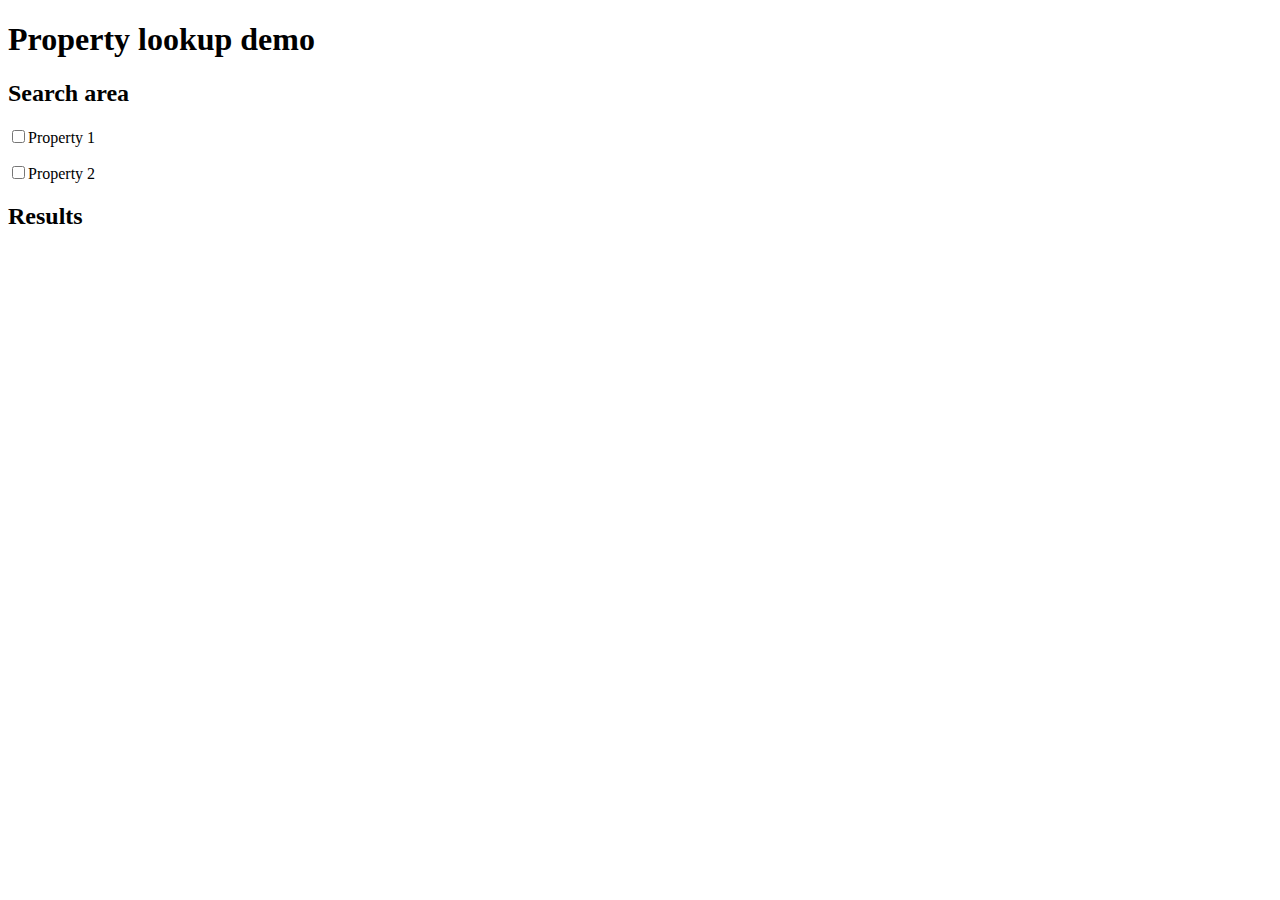
<file: index.html>
<!DOCTYPE html>
<html>
  <head>
    <meta charset="utf8" />
    <title>Proprty lookup demo</title>
    <script src="additionchains.js" type="text/javascript"></script>
    <!-- <script src="https://ajax.googleapis.com/ajax/libs/jquery/1.11.2/jquery.min.js"></script> -->
  </head>
  <body>
    <h1>Property lookup demo</h1>
    <h2>Search area</h2>
      <div id="checkboxes">
        <p><input type="checkbox" id="property1" />Property 1</p>
        <p><input type="checkbox" id="property2" />Property 2</p>
        <!-- <p><button type="button" onclick="handleSearch()">Show results</button></p> -->
      </div>
    <h2>Results</h2>
    <div id="resultArea">
    </div>
  </body>
</html>
</file>
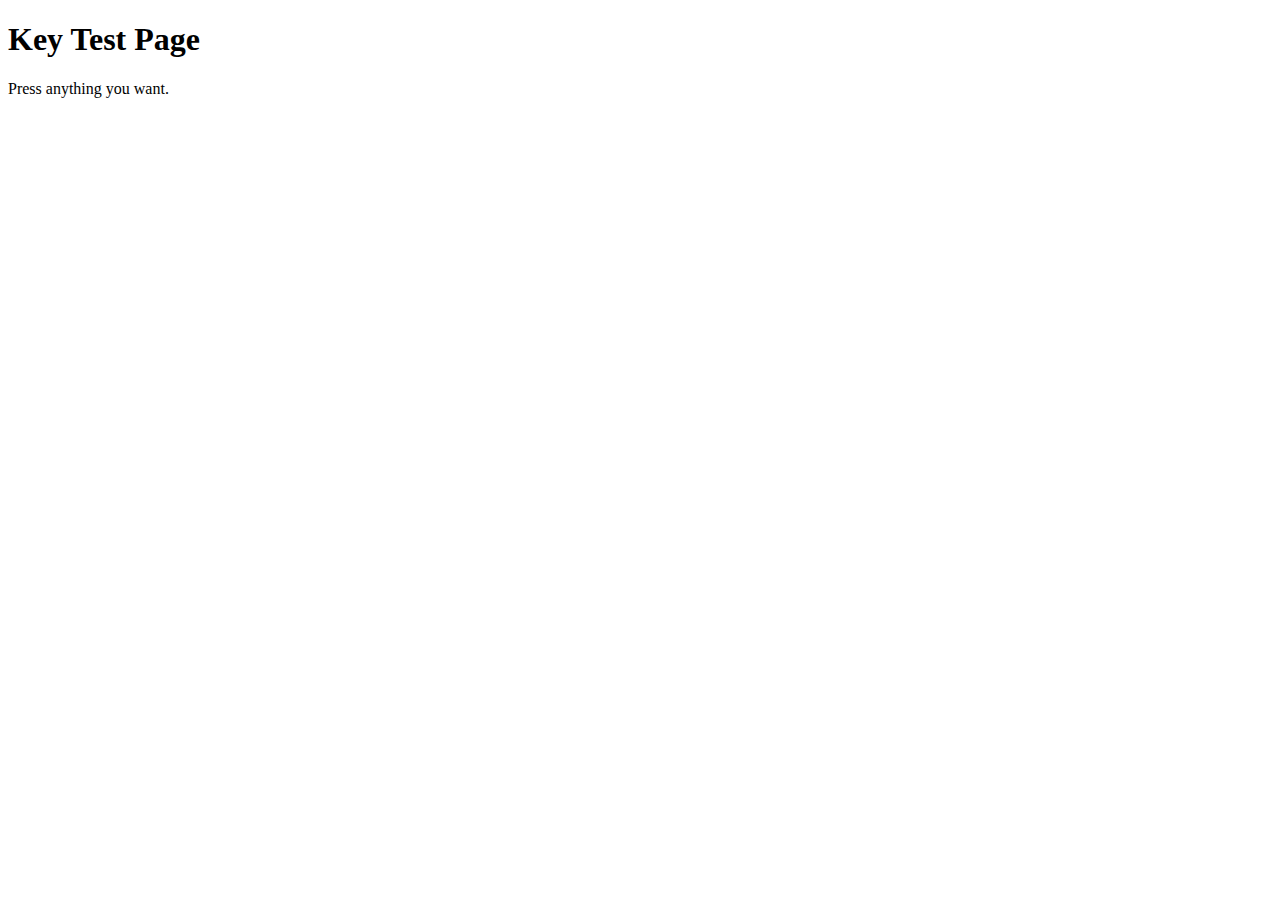
<file: keytest/index.html>
<!DOCTYPE html>
<html>
  <head>
    <meta charset="utf8" />
    <title>Key Test Page</title>
    <script src="https://ajax.googleapis.com/ajax/libs/jquery/1.11.2/jquery.min.js"></script>
    <script src="key.js" type="text/javascript"></script>
  </head>
  <body>
    <h1>Key Test Page</h1>
    <p>Press anything you want.</p>
    <p id="results"></p>
  </body>
</html>
</file>
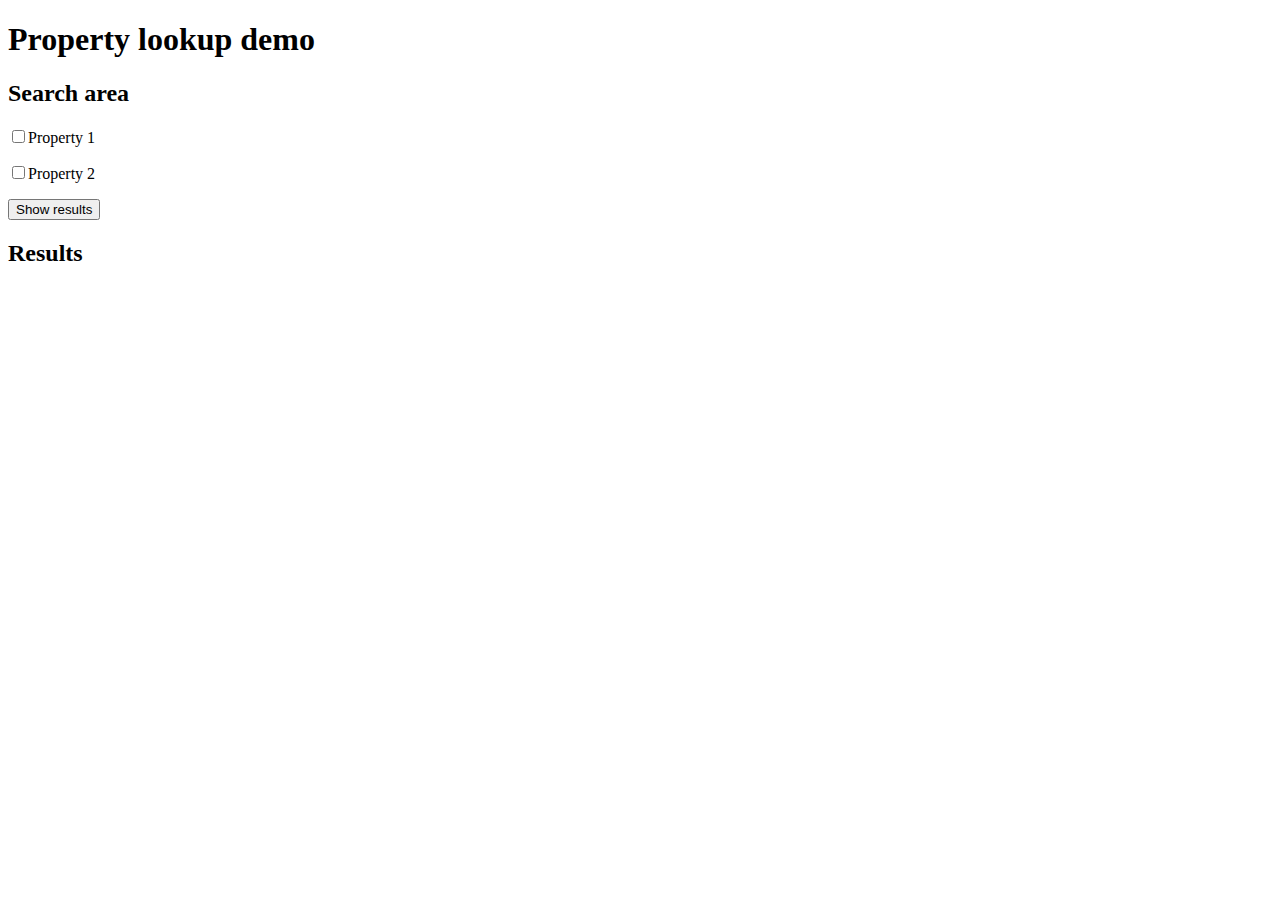
<file: prompt/index.html>
<!DOCTYPE html>
<html>
  <head>
    <meta charset="utf8" />
    <title>Proprty lookup demo</title>
    <script src="info.js" type="text/javascript"></script>
    <script src="https://ajax.googleapis.com/ajax/libs/jquery/1.11.2/jquery.min.js"></script>
  </head>
  <body>
    <h1>Property lookup demo</h1>
    <h2>Search area</h2>
      <div id="checkboxes">
        <p><input type="checkbox" id="property1" />Property 1</p>
        <p><input type="checkbox" id="property2" />Property 2</p>
        <p><button type="button" onclick="handleSearch()">Show results</button></p>
      </div>
    <h2>Results</h2>
    <div id="resultArea">
    </div>
  </body>
</html>
</file>
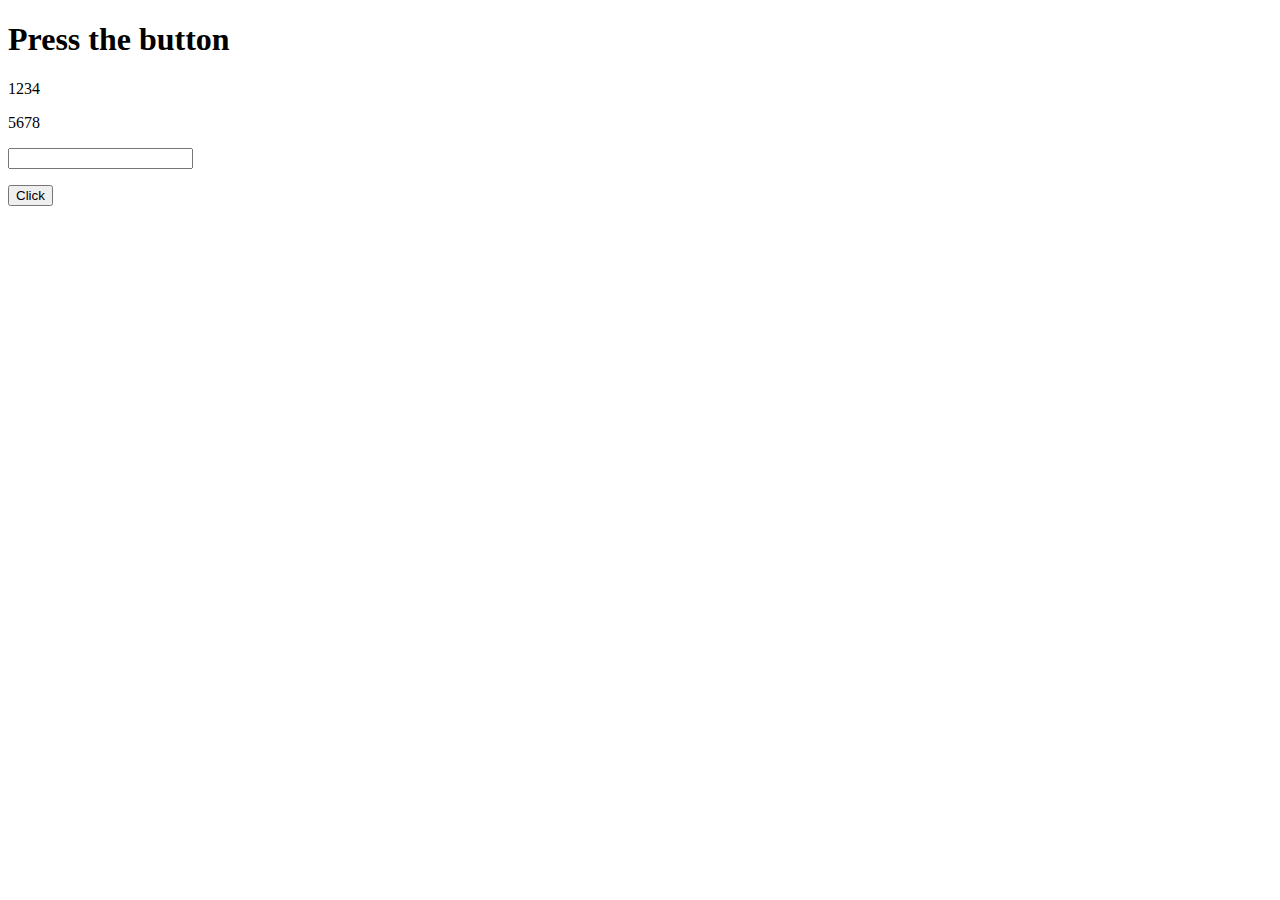
<file: jqtest.html>
<!DOCTYPE html>
<html>
  <head>
    <meta charset="utf8" />
    <title>Page title</title>
    <!-- <link rel="stylesheet" type="text/css" href="listicle.css" /> -->
    <script src="https://ajax.googleapis.com/ajax/libs/jquery/1.11.2/jquery.min.js"></script>
    <script src="jqtest.js" type="text/javascript"></script>
  </head>
  <body>
    <h1>Press the button</h1>
    <p id="textA">1234</p>
    <p id="textB">5678</p>

    <p><input id="textIn" type="text"></input><div id="textOut"></div></p>
    <button id="alert">Click</button>
    <div id="testArea"></div>
  </body>
</html>
</file>
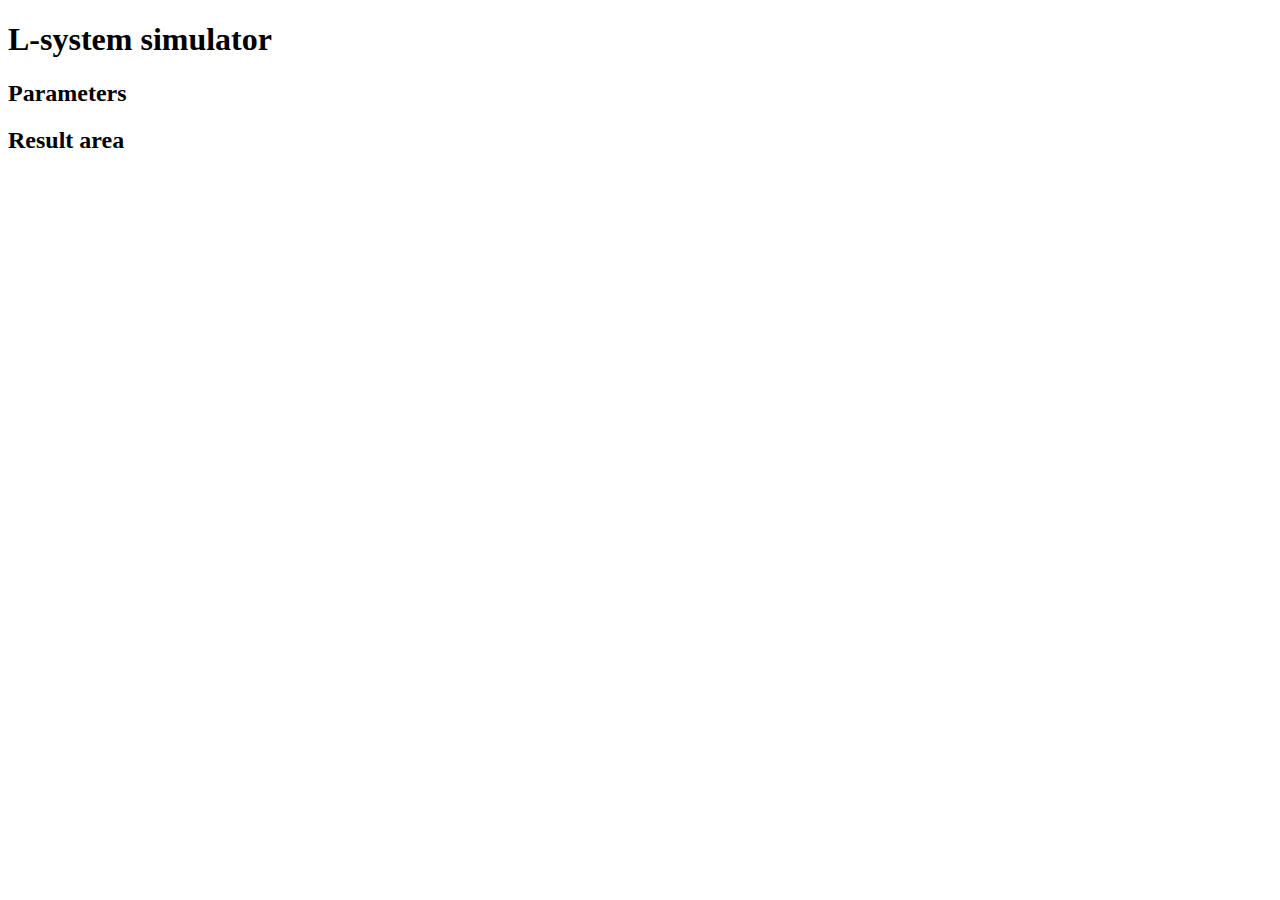
<file: lsys.html>
<!DOCTYPE html>
<html>
  <head>
    <meta charset="utf8" />
    <title>L-system simulator</title>
    <script src="lsys.js" type="text/javascript"></script>
    <script src="https://ajax.googleapis.com/ajax/libs/jquery/1.11.2/jquery.min.js"></script>
  </head>
  <body>
    <h1>L-system simulator</h1>
    <h2>Parameters</h2>
    <h2>Result area</h2>
      <!-- <div id="checkboxes"> -->
      <!--   <p><input type="checkbox" id="property1" />Property 1</p> -->
      <!--   <p><input type="checkbox" id="property2" />Property 2</p> -->
      <!--   <p><button type="button" onclick="handleSearch()">Show results</button></p> -->
      <!-- </div> -->
    <div id="resultArea">
    </div>
  </body>
</html>
</file>
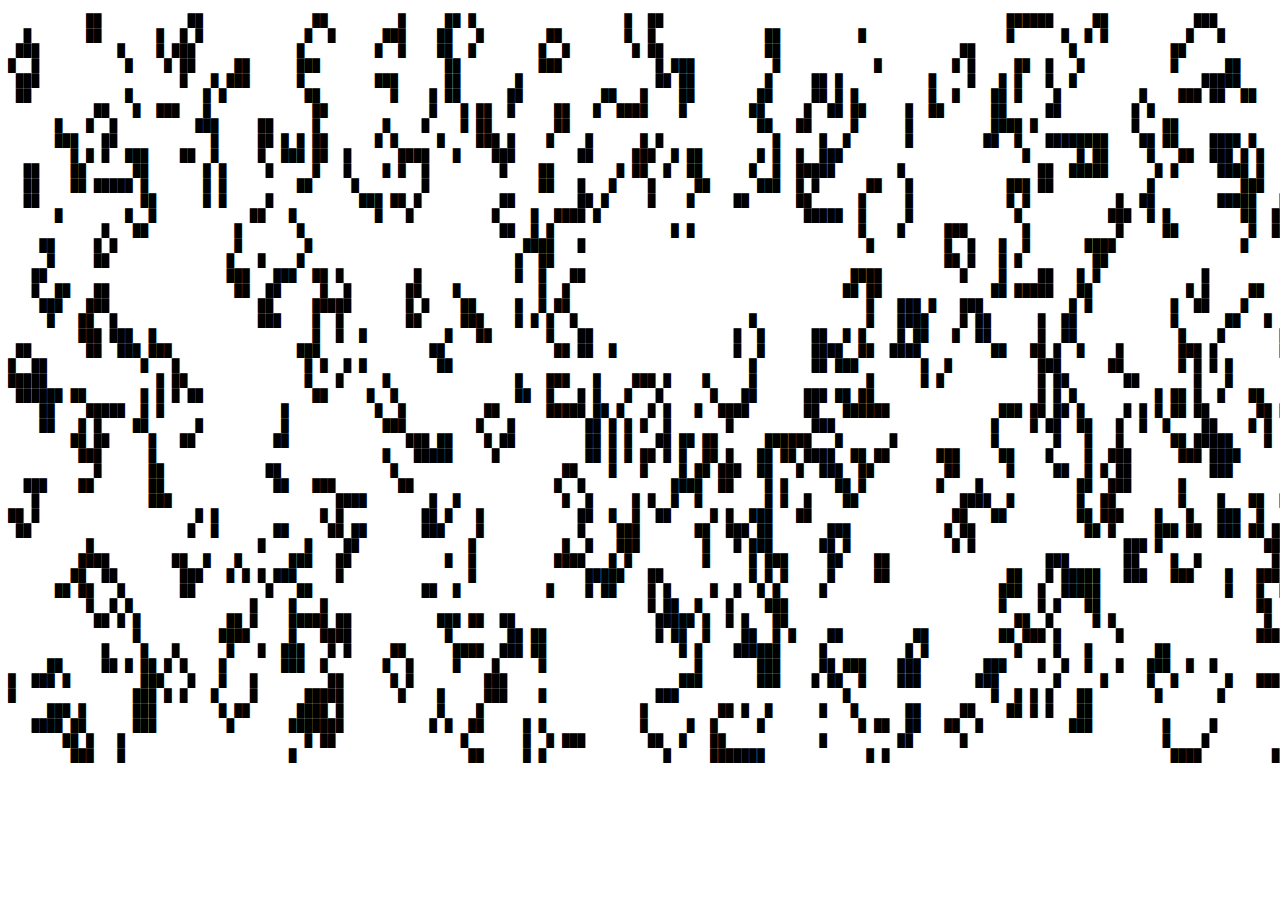
<file: gol/golpage.html>
<!DOCTYPE html>
<html>
 <head>
  <meta charset="UTF-8">
  <title>Game of Life Test</title>
  <script src="gol.js" type="text/javascript"></script>
 </head>
 <body>
 <pre id="mainDisplay"></pre>
  <!-- <script src="//ajax.googleapis.com/ajax/libs/jquery/1.7.2/jquery.min.js" type="text/javascript"></script> -->
  <script type="text/javascript">
    var birthRule = [ 0, 0, 0, 1, 0, 0, 0, 0, 0 ];
    var liveRule = [ 0, 0, 0, 0, 1, 1, 1, 1, 1 ];
    var golObj = new Gol(50, 200);
    // var golObj = new Gol(100, 100, birthRule, liveRule);
   function autorun() {
       function advance() {
           golObj.next();
           document.getElementById('mainDisplay').innerHTML = golObj.toString();
           setTimeout(advance, 100);
       }
       advance();
   }
   if (document.addEventListener) document.addEventListener("DOMContentLoaded", autorun, false);
   else if (document.attachEvent) document.attachEvent("onreadystatechange", autorun);
   else window.onload = autorun;
  </script>
 </body>
</html>
</file>
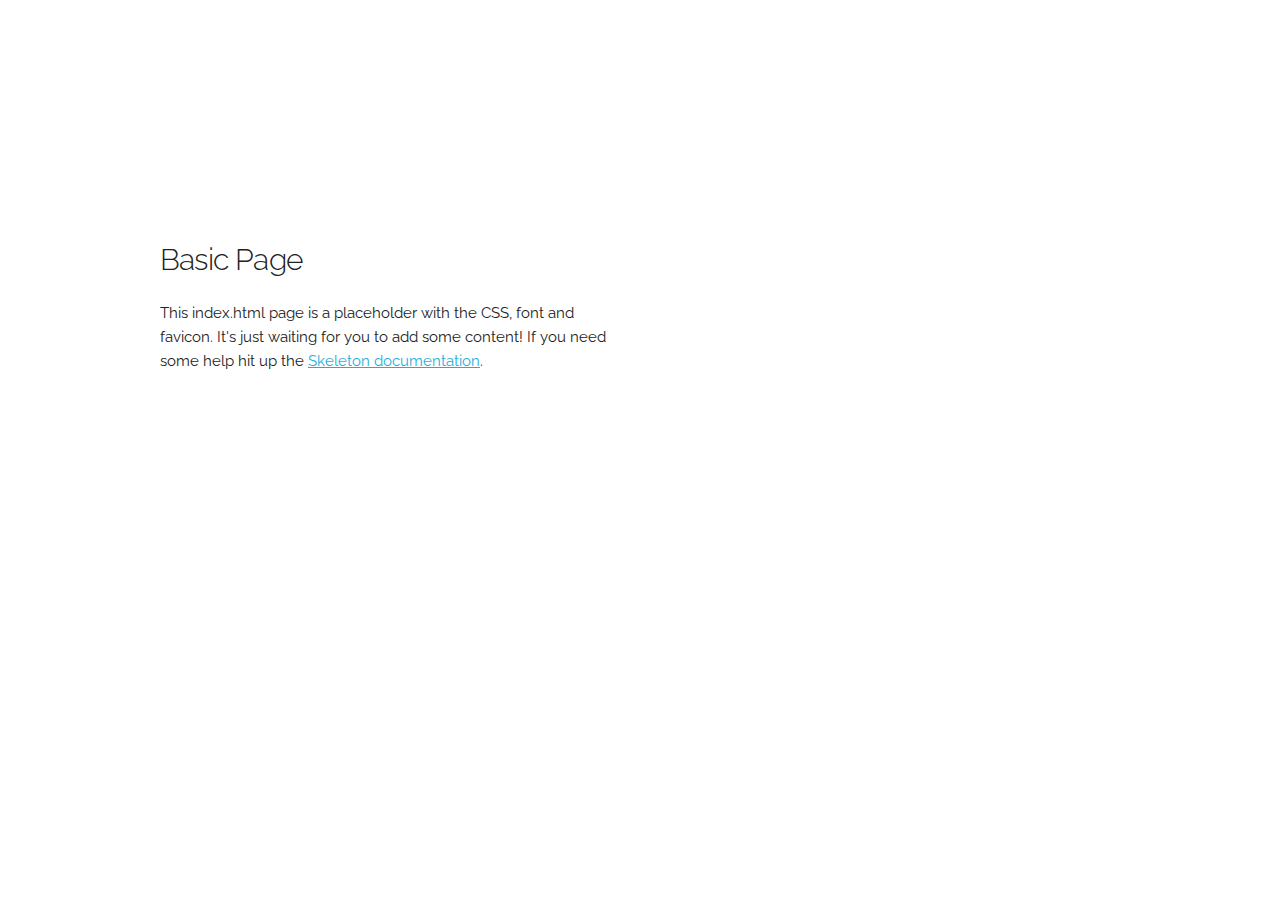
<file: prompt/index2.html>
<!DOCTYPE html>
<html lang="en">
<head>

  <!-- Basic Page Needs
  –––––––––––––––––––––––––––––––––––––––––––––––––– -->
  <meta charset="utf-8">
  <title>Your page title here :)</title>
  <meta name="description" content="">
  <meta name="author" content="">

  <!-- Mobile Specific Metas
  –––––––––––––––––––––––––––––––––––––––––––––––––– -->
  <meta name="viewport" content="width=device-width, initial-scale=1">

  <!-- FONT
  –––––––––––––––––––––––––––––––––––––––––––––––––– -->
  <link href="//fonts.googleapis.com/css?family=Raleway:400,300,600" rel="stylesheet" type="text/css">

  <!-- CSS
  –––––––––––––––––––––––––––––––––––––––––––––––––– -->
  <link rel="stylesheet" href="css/normalize.css">
  <link rel="stylesheet" href="css/skeleton.css">

  <!-- Favicon
  –––––––––––––––––––––––––––––––––––––––––––––––––– -->
  <link rel="icon" type="image/png" href="images/favicon.png">

</head>
<body>

  <!-- Primary Page Layout
  –––––––––––––––––––––––––––––––––––––––––––––––––– -->
  <div class="container">
    <div class="row">
      <div class="one-half column" style="margin-top: 25%">
        <h4>Basic Page</h4>
        <p>This index.html page is a placeholder with the CSS, font and favicon. It's just waiting for you to add some content! If you need some help hit up the <a href="http://www.getskeleton.com">Skeleton documentation</a>.</p>
      </div>
    </div>
  </div>

<!-- End Document
  –––––––––––––––––––––––––––––––––––––––––––––––––– -->
</body>
</html>
</file>
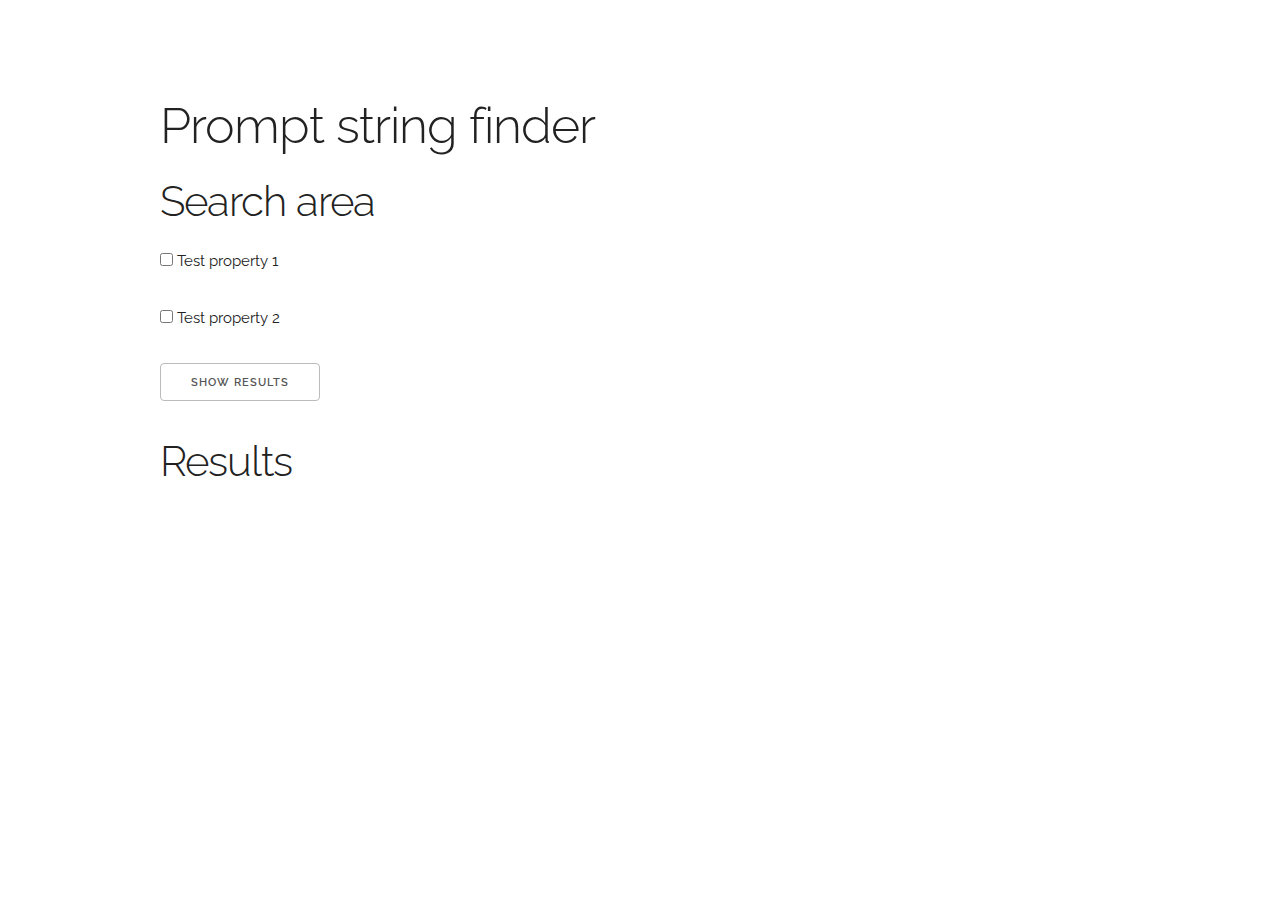
<file: prompt/indexFancy.html>
<!DOCTYPE html>
<html lang="en">
  <head>
    <meta charset="utf8" />
    <!-- <meta name="description" content=""> -->
    <!-- <meta name="author" content=""> -->
    <meta name="viewport" content="width=device-width, initial-scale=1">

    <link href="https://fonts.googleapis.com/css?family=Raleway:400,300,600" rel="stylesheet" type="text/css">

    <title>Prompt strings</title>

    <link rel="stylesheet" href="css/normalize.css">
    <link rel="stylesheet" href="css/skeleton.css">
    <!-- <link rel="icon" type="image/png" href="images/favicon.png"> -->

    <script src="info.js" type="text/javascript"></script>
    <script src="https://ajax.googleapis.com/ajax/libs/jquery/1.11.2/jquery.min.js"></script>
  </head>
  <body>
    <div class="container">
      <div class="row">
        <div class="one-half column" style="margin-top: 10%">
          <h1>Prompt string finder</h1>
          <h2>Search area</h2>
          <div id="checkboxes">
            <p><input type="checkbox" id="property1" /> Test property 1</p>
            <p><input type="checkbox" id="property2" /> Test property 2</p>
            <p><button type="button" onclick="handleSearch()">Show results</button></p>
          </div>
          <h2>Results</h2>
          <div id="resultArea">
          </div>
        </div>
      </div>
    </div>

  </body>
</html>
</file>
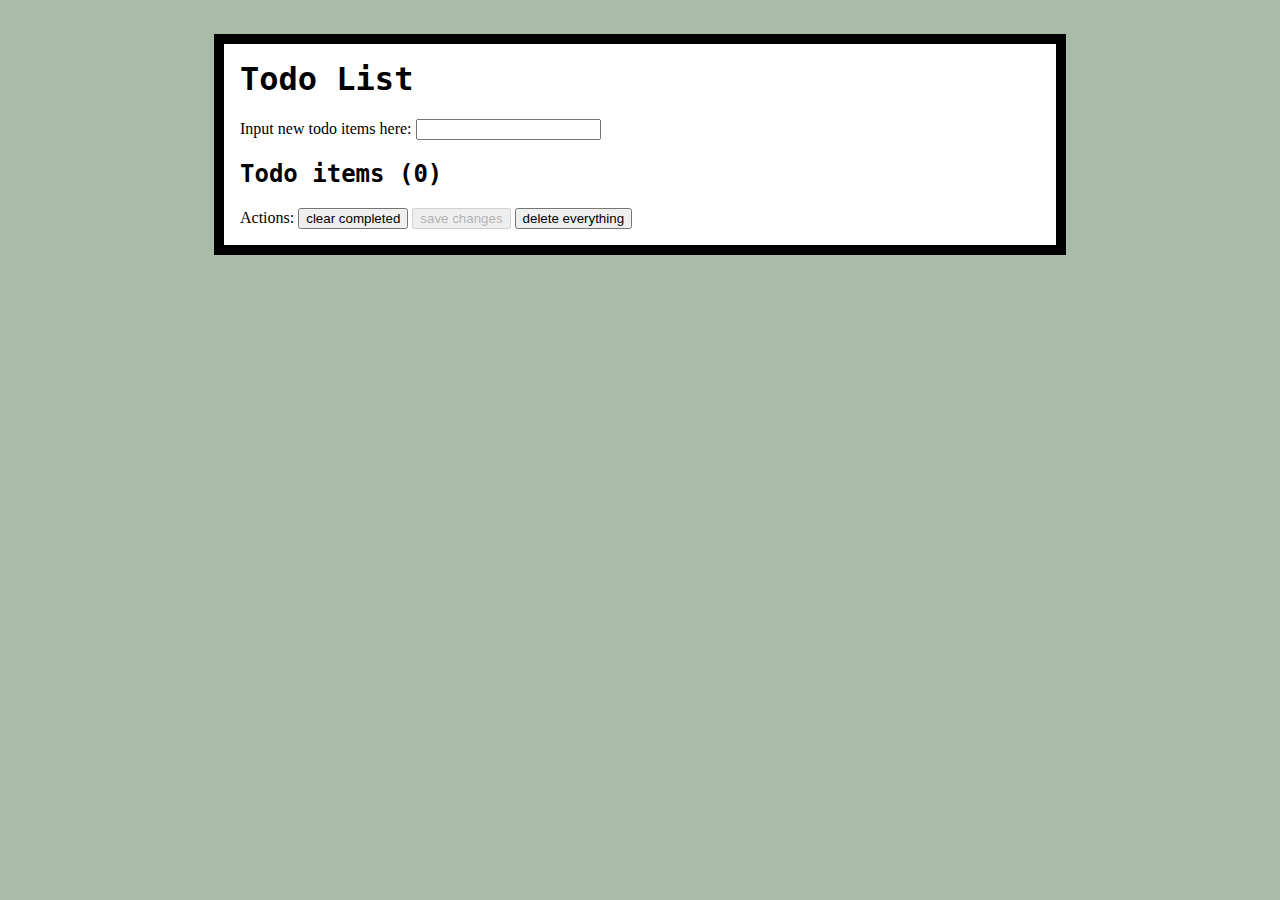
<file: vuetodo/vanillatodo.html>
<!DOCTYPE html>
<head>
  <title>VanillaJS Todo List</title>
  <link rel='stylesheet' href='style.css' />
</head>
<body>
  <div id='page'>

    <h1>Todo List</h1>

    Input new todo items here: <input id='newTodos' type='text'></input>

    <h2>Todo items (<span id='headerCount'>?</span>)</h2>

    <ol id='todoList'></ol>

    <div id='actionBar'>
      Actions:
      <input id='clearCompleted' type='button' value='clear completed'></input>
      <input id='save' type='button' value='save changes'></input>
      <input id='deleteAll' type='button' value='delete everything'></input>
    </div>

  </div>

  <script src='vanillatodo.js'></script>
</body>
</file>
<file: prompt/css/skeleton.css>
/*
* Skeleton V2.0.4
* Copyright 2014, Dave Gamache
* www.getskeleton.com
* Free to use under the MIT license.
* http://www.opensource.org/licenses/mit-license.php
* 12/29/2014
*/


/* Table of contents
––––––––––––––––––––––––––––––––––––––––––––––––––
- Grid
- Base Styles
- Typography
- Links
- Buttons
- Forms
- Lists
- Code
- Tables
- Spacing
- Utilities
- Clearing
- Media Queries
*/


/* Grid
–––––––––––––––––––––––––––––––––––––––––––––––––– */
.container {
  position: relative;
  width: 100%;
  max-width: 960px;
  margin: 0 auto;
  padding: 0 20px;
  box-sizing: border-box; }
.column,
.columns {
  width: 100%;
  float: left;
  box-sizing: border-box; }

/* For devices larger than 400px */
@media (min-width: 400px) {
  .container {
    width: 85%;
    padding: 0; }
}

/* For devices larger than 550px */
@media (min-width: 550px) {
  .container {
    width: 80%; }
  .column,
  .columns {
    margin-left: 4%; }
  .column:first-child,
  .columns:first-child {
    margin-left: 0; }

  .one.column,
  .one.columns                    { width: 4.66666666667%; }
  .two.columns                    { width: 13.3333333333%; }
  .three.columns                  { width: 22%;            }
  .four.columns                   { width: 30.6666666667%; }
  .five.columns                   { width: 39.3333333333%; }
  .six.columns                    { width: 48%;            }
  .seven.columns                  { width: 56.6666666667%; }
  .eight.columns                  { width: 65.3333333333%; }
  .nine.columns                   { width: 74.0%;          }
  .ten.columns                    { width: 82.6666666667%; }
  .eleven.columns                 { width: 91.3333333333%; }
  .twelve.columns                 { width: 100%; margin-left: 0; }

  .one-third.column               { width: 30.6666666667%; }
  .two-thirds.column              { width: 65.3333333333%; }

  .one-half.column                { width: 48%; }

  /* Offsets */
  .offset-by-one.column,
  .offset-by-one.columns          { margin-left: 8.66666666667%; }
  .offset-by-two.column,
  .offset-by-two.columns          { margin-left: 17.3333333333%; }
  .offset-by-three.column,
  .offset-by-three.columns        { margin-left: 26%;            }
  .offset-by-four.column,
  .offset-by-four.columns         { margin-left: 34.6666666667%; }
  .offset-by-five.column,
  .offset-by-five.columns         { margin-left: 43.3333333333%; }
  .offset-by-six.column,
  .offset-by-six.columns          { margin-left: 52%;            }
  .offset-by-seven.column,
  .offset-by-seven.columns        { margin-left: 60.6666666667%; }
  .offset-by-eight.column,
  .offset-by-eight.columns        { margin-left: 69.3333333333%; }
  .offset-by-nine.column,
  .offset-by-nine.columns         { margin-left: 78.0%;          }
  .offset-by-ten.column,
  .offset-by-ten.columns          { margin-left: 86.6666666667%; }
  .offset-by-eleven.column,
  .offset-by-eleven.columns       { margin-left: 95.3333333333%; }

  .offset-by-one-third.column,
  .offset-by-one-third.columns    { margin-left: 34.6666666667%; }
  .offset-by-two-thirds.column,
  .offset-by-two-thirds.columns   { margin-left: 69.3333333333%; }

  .offset-by-one-half.column,
  .offset-by-one-half.columns     { margin-left: 52%; }

}


/* Base Styles
–––––––––––––––––––––––––––––––––––––––––––––––––– */
/* NOTE
html is set to 62.5% so that all the REM measurements throughout Skeleton
are based on 10px sizing. So basically 1.5rem = 15px :) */
html {
  font-size: 62.5%; }
body {
  font-size: 1.5em; /* currently ems cause chrome bug misinterpreting rems on body element */
  line-height: 1.6;
  font-weight: 400;
  font-family: "Raleway", "HelveticaNeue", "Helvetica Neue", Helvetica, Arial, sans-serif;
  color: #222; }


/* Typography
–––––––––––––––––––––––––––––––––––––––––––––––––– */
h1, h2, h3, h4, h5, h6 {
  margin-top: 0;
  margin-bottom: 2rem;
  font-weight: 300; }
h1 { font-size: 4.0rem; line-height: 1.2;  letter-spacing: -.1rem;}
h2 { font-size: 3.6rem; line-height: 1.25; letter-spacing: -.1rem; }
h3 { font-size: 3.0rem; line-height: 1.3;  letter-spacing: -.1rem; }
h4 { font-size: 2.4rem; line-height: 1.35; letter-spacing: -.08rem; }
h5 { font-size: 1.8rem; line-height: 1.5;  letter-spacing: -.05rem; }
h6 { font-size: 1.5rem; line-height: 1.6;  letter-spacing: 0; }

/* Larger than phablet */
@media (min-width: 550px) {
  h1 { font-size: 5.0rem; }
  h2 { font-size: 4.2rem; }
  h3 { font-size: 3.6rem; }
  h4 { font-size: 3.0rem; }
  h5 { font-size: 2.4rem; }
  h6 { font-size: 1.5rem; }
}

p {
  margin-top: 0; }


/* Links
–––––––––––––––––––––––––––––––––––––––––––––––––– */
a {
  color: #1EAEDB; }
a:hover {
  color: #0FA0CE; }


/* Buttons
–––––––––––––––––––––––––––––––––––––––––––––––––– */
.button,
button,
input[type="submit"],
input[type="reset"],
input[type="button"] {
  display: inline-block;
  height: 38px;
  padding: 0 30px;
  color: #555;
  text-align: center;
  font-size: 11px;
  font-weight: 600;
  line-height: 38px;
  letter-spacing: .1rem;
  text-transform: uppercase;
  text-decoration: none;
  white-space: nowrap;
  background-color: transparent;
  border-radius: 4px;
  border: 1px solid #bbb;
  cursor: pointer;
  box-sizing: border-box; }
.button:hover,
button:hover,
input[type="submit"]:hover,
input[type="reset"]:hover,
input[type="button"]:hover,
.button:focus,
button:focus,
input[type="submit"]:focus,
input[type="reset"]:focus,
input[type="button"]:focus {
  color: #333;
  border-color: #888;
  outline: 0; }
.button.button-primary,
button.button-primary,
input[type="submit"].button-primary,
input[type="reset"].button-primary,
input[type="button"].button-primary {
  color: #FFF;
  background-color: #33C3F0;
  border-color: #33C3F0; }
.button.button-primary:hover,
button.button-primary:hover,
input[type="submit"].button-primary:hover,
input[type="reset"].button-primary:hover,
input[type="button"].button-primary:hover,
.button.button-primary:focus,
button.button-primary:focus,
input[type="submit"].button-primary:focus,
input[type="reset"].button-primary:focus,
input[type="button"].button-primary:focus {
  color: #FFF;
  background-color: #1EAEDB;
  border-color: #1EAEDB; }


/* Forms
–––––––––––––––––––––––––––––––––––––––––––––––––– */
input[type="email"],
input[type="number"],
input[type="search"],
input[type="text"],
input[type="tel"],
input[type="url"],
input[type="password"],
textarea,
select {
  height: 38px;
  padding: 6px 10px; /* The 6px vertically centers text on FF, ignored by Webkit */
  background-color: #fff;
  border: 1px solid #D1D1D1;
  border-radius: 4px;
  box-shadow: none;
  box-sizing: border-box; }
/* Removes awkward default styles on some inputs for iOS */
input[type="email"],
input[type="number"],
input[type="search"],
input[type="text"],
input[type="tel"],
input[type="url"],
input[type="password"],
textarea {
  -webkit-appearance: none;
     -moz-appearance: none;
          appearance: none; }
textarea {
  min-height: 65px;
  padding-top: 6px;
  padding-bottom: 6px; }
input[type="email"]:focus,
input[type="number"]:focus,
input[type="search"]:focus,
input[type="text"]:focus,
input[type="tel"]:focus,
input[type="url"]:focus,
input[type="password"]:focus,
textarea:focus,
select:focus {
  border: 1px solid #33C3F0;
  outline: 0; }
label,
legend {
  display: block;
  margin-bottom: .5rem;
  font-weight: 600; }
fieldset {
  padding: 0;
  border-width: 0; }
input[type="checkbox"],
input[type="radio"] {
  display: inline; }
label > .label-body {
  display: inline-block;
  margin-left: .5rem;
  font-weight: normal; }


/* Lists
–––––––––––––––––––––––––––––––––––––––––––––––––– */
ul {
  list-style: circle inside; }
ol {
  list-style: decimal inside; }
ol, ul {
  padding-left: 0;
  margin-top: 0; }
ul ul,
ul ol,
ol ol,
ol ul {
  margin: 1.5rem 0 1.5rem 3rem;
  font-size: 90%; }
li {
  margin-bottom: 1rem; }


/* Code
–––––––––––––––––––––––––––––––––––––––––––––––––– */
code {
  padding: .2rem .5rem;
  margin: 0 .2rem;
  font-size: 90%;
  white-space: nowrap;
  background: #F1F1F1;
  border: 1px solid #E1E1E1;
  border-radius: 4px; }
pre > code {
  display: block;
  padding: 1rem 1.5rem;
  white-space: pre; }


/* Tables
–––––––––––––––––––––––––––––––––––––––––––––––––– */
th,
td {
  padding: 12px 15px;
  text-align: left;
  border-bottom: 1px solid #E1E1E1; }
th:first-child,
td:first-child {
  padding-left: 0; }
th:last-child,
td:last-child {
  padding-right: 0; }


/* Spacing
–––––––––––––––––––––––––––––––––––––––––––––––––– */
button,
.button {
  margin-bottom: 1rem; }
input,
textarea,
select,
fieldset {
  margin-bottom: 1.5rem; }
pre,
blockquote,
dl,
figure,
table,
p,
ul,
ol,
form {
  margin-bottom: 2.5rem; }


/* Utilities
–––––––––––––––––––––––––––––––––––––––––––––––––– */
.u-full-width {
  width: 100%;
  box-sizing: border-box; }
.u-max-full-width {
  max-width: 100%;
  box-sizing: border-box; }
.u-pull-right {
  float: right; }
.u-pull-left {
  float: left; }


/* Misc
–––––––––––––––––––––––––––––––––––––––––––––––––– */
hr {
  margin-top: 3rem;
  margin-bottom: 3.5rem;
  border-width: 0;
  border-top: 1px solid #E1E1E1; }


/* Clearing
–––––––––––––––––––––––––––––––––––––––––––––––––– */

/* Self Clearing Goodness */
.container:after,
.row:after,
.u-cf {
  content: "";
  display: table;
  clear: both; }


/* Media Queries
–––––––––––––––––––––––––––––––––––––––––––––––––– */
/*
Note: The best way to structure the use of media queries is to create the queries
near the relevant code. For example, if you wanted to change the styles for buttons
on small devices, paste the mobile query code up in the buttons section and style it
there.
*/


/* Larger than mobile */
@media (min-width: 400px) {}

/* Larger than phablet (also point when grid becomes active) */
@media (min-width: 550px) {}

/* Larger than tablet */
@media (min-width: 750px) {}

/* Larger than desktop */
@media (min-width: 1000px) {}

/* Larger than Desktop HD */
@media (min-width: 1200px) {}
</file>
<file: vuetodo/style.css>
h1, h2, h3 {
  font-family: 'monospace';
}

h1 {
  margin-top: 0;
}

body {
  padding: 2%;
  background-color: #aba;
}

#page {
  margin: auto auto;
  background-color: #fff;
  border: 10px solid #000;
  padding: 1em;

  max-width: 50em;
}

.completed {
  text-decoration: line-through;
}
</file>
